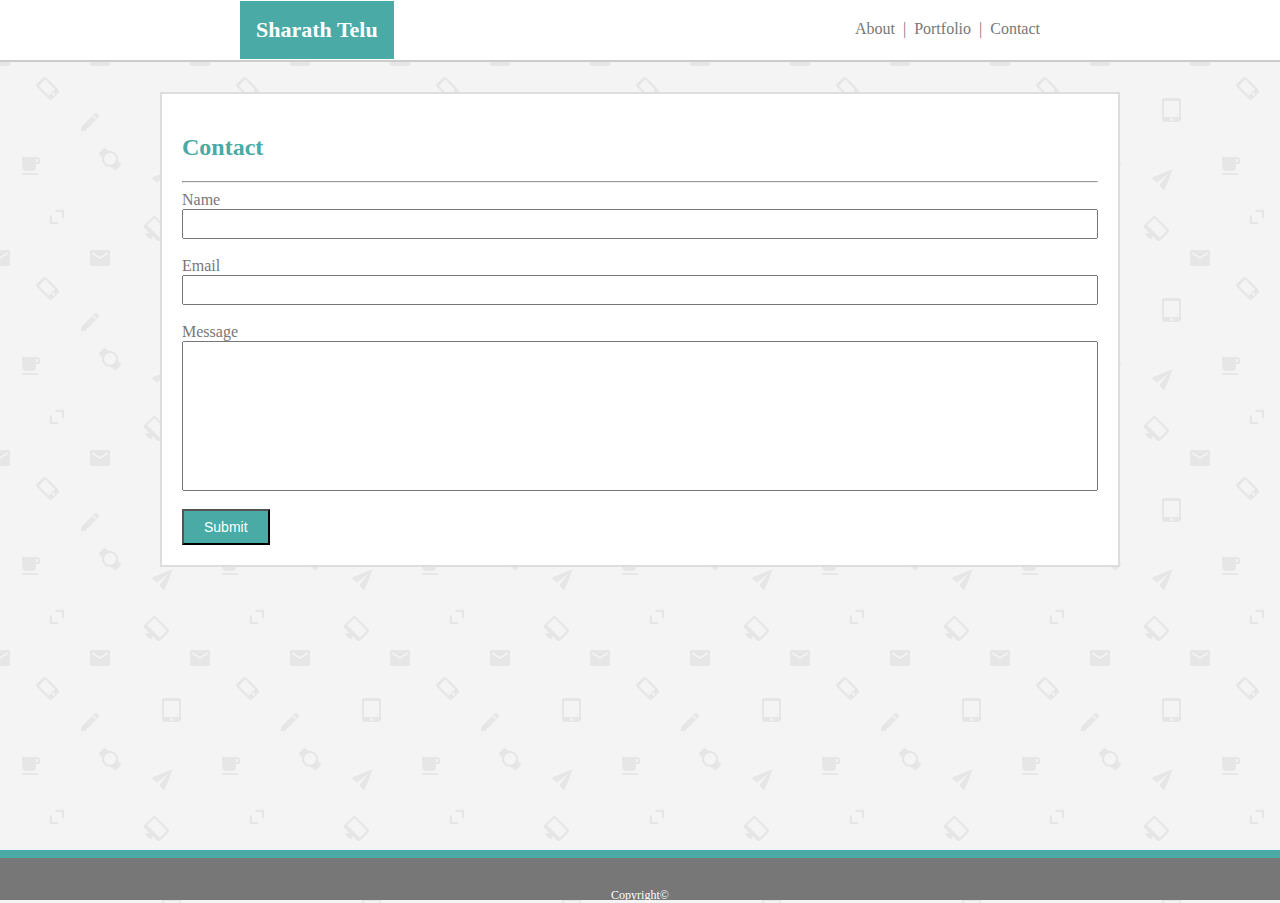
<file: contact.html>
<!DOCTYPE html>
<html lang="en">
<head>
    <meta charset="UTF-8">
    <meta name="viewport" content="width=device-width, initial-scale=1.0">
    <meta http-equiv="X-UA-Compatible" content="ie=edge">
    <title>Portfolio-Responsive</title>
    <link rel="stylesheet" type="text/css" href="assets/css/style.css">
</head>
<body>
    <div>
        <nav class="nav">
            <header class="header">Sharath Telu</header>
            <div class="links">
                <a href="index.html" style="text-decoration: none";>About&nbsp&nbsp|</a>
                <a href="portfolio.html" style="text-decoration: none";>&nbspPortfolio&nbsp&nbsp|</a>
                <a href="contact.html" style="text-decoration: none";>&nbspContact</a>
            </div>
        </nav>
    </div>      
    
    <div class="container">
        <form class="section">
            <h2 class="heading">Contact</h2>
            <hr>
            <div>
                <label>Name</label>
                <br>
                <input id="text-box"type="text" maxlength="25">
                <br><br>
                <label>Email</label>
                <br>
                <input id="text-box"type="text" maxlength="25">
                <br><br>
                <label>Message</label>
                <br>
                <input id="text-box-m"type="text" maxlength="250">
                <br><br>
                <button id="button" type="button">Submit</button>
            </div>
        </form>
    </div>
    <div>
        <footer class="footer">Copyright©</footer>
    </div>
</body>
</html>
</file>
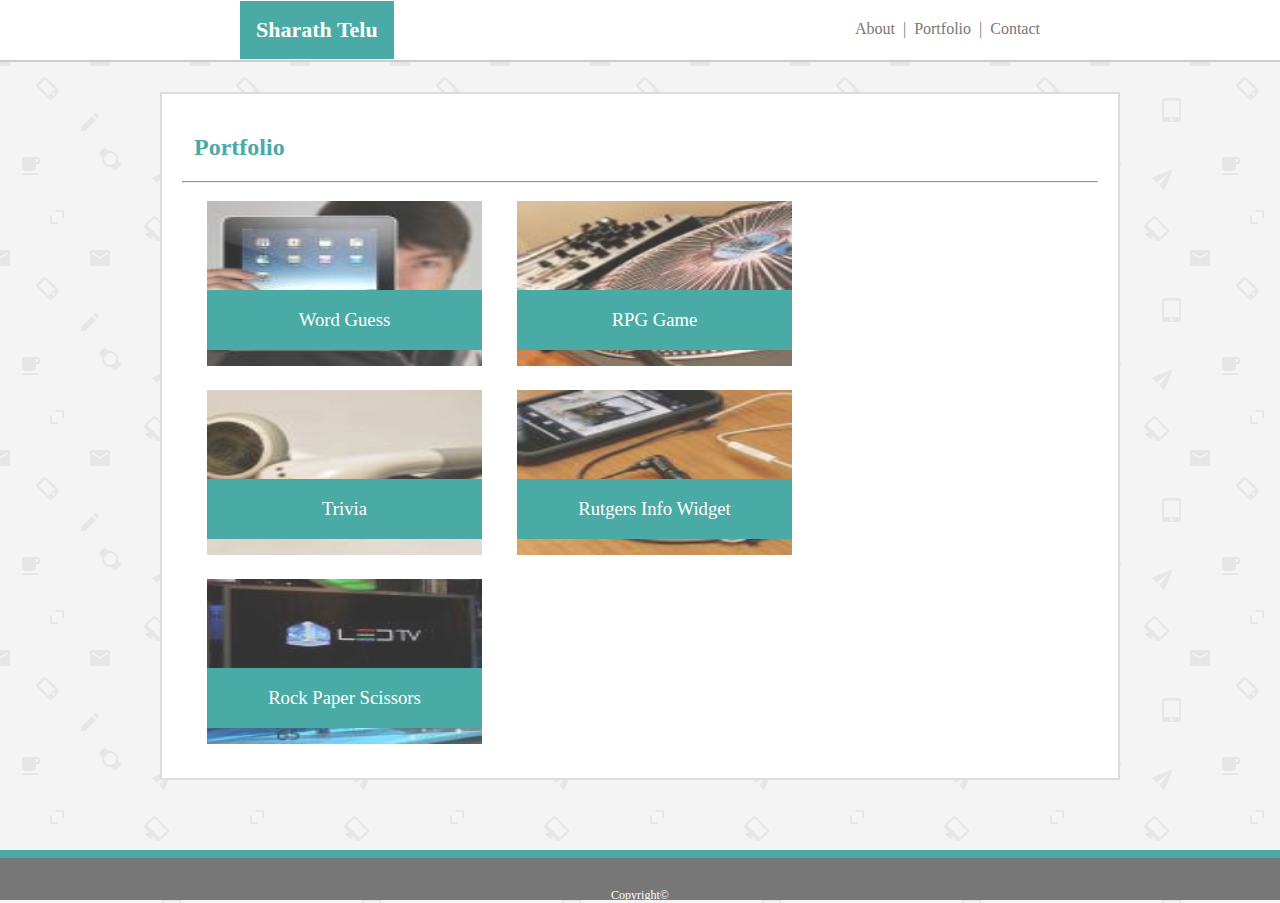
<file: portfolio.html>
<!DOCTYPE html>
<html lang="en">
<head>
    <meta charset="UTF-8">
    <meta name="viewport" content="width=device-width, initial-scale=1.0">
    <meta http-equiv="X-UA-Compatible" content="ie=edge">
    <title>Portfolio-Responsive</title>
    <link rel="stylesheet" type="text/css" href="assets/css/style.css">
</head>
<body>
    <div>
        <nav class="nav">
            <header class="header">Sharath Telu</header>
            <div class="links">
                <a href="index.html" style="text-decoration: none";>About&nbsp&nbsp|</a>
                <a href="portfolio.html" style="text-decoration: none";>&nbspPortfolio&nbsp&nbsp|</a>
                <a href="contact.html" style="text-decoration: none";>&nbspContact</a>
            </div>
        </nav>
    </div> 
    
    <div class="container">
        <div class="section">
        <h2 class="heading">&nbsp&nbspPortfolio</h2>
        <hr>
        <div class="work">    
            <img class="img" src="assets/images/hangman.jpeg">
            <h3 class="img-header">Word Guess</h3>    
        </div>    
        <div class="work">
            <img class="img" src="assets/images/rpg.jpeg">
            <h3 class="img-header">RPG Game</h3>
        </div>
        <div class="work">    
            <img class="img" src="assets/images/trivia.jpeg">
            <h3 class="img-header">Trivia</h3>
        </div>    
        <div class="work">    
            <img class="img" src="assets/images/riw.jpeg">
            <h3 class="img-header">Rutgers Info Widget</h3>
        </div>    
        <div class="work">    
            <img class="img" src="assets/images/rps.jpeg">
            <h3 class="img-header">Rock Paper Scissors</h3>
        </div>    
        </div>  
    </div>
    <div>
        <footer class="footer">Copyright©</footer>
    </div>
</body>
</html>
</file>
<file: assets/css/style.css>
*{
    box-sizing: border-box;
    color: #777777;
}

body {
    padding: 0px;
    margin: 0 auto;
    background-image: url("../images/email-pattern.png");
}

.nav {
    background-color: #ffffff;
    margin: 0 auto;
    padding: 20px 240px 40px 240px;
    border-bottom: 2px solid;
    border-color: #cccccc;
    width: 100%;
}

.header {
    background-color: #4aaaa5;
    color: #ffffff;
    float : left;
    text-align: center;
    padding: 16px;
    margin-top: -19px;
    font-size: 22px;
    font-weight: bold;
}

.links {
    float: right;
    text-decoration: none;
}

.container {
    width: 960px;
    margin: 0 auto;
}

.section {
  width: 960px;
  float: left;
  margin-top: 30px;
  padding: 20px;
  background-color: #ffffff;
  border: 2px solid;
  border-color: #dddddd;
}

.heading {
    color: #4aaaa5;
}
.content {
    margin: 10px 0px 10px 0px;
}
#img {
    width: 150px;
    height: 150px;
    float: left;
    transform: rotate(270deg);
    margin-right: 10px;
} 

#p {
    margin-left: 10px;
    line-height: 32px;
}

.footer {
    background-color: #777777;
    border-top: 08px solid;
    border-top-color: #4aaaa5;
    position: absolute;
    bottom: 0;
    width: 100%;
    color: #ffffff;
    text-align: center;
    font-size: 12px;
    padding: 30px 0px 0px 0px;
    height: 50px;
}

#text-box {
    width: 100%;
    height: 30px;
    font-size: 16px;
    font-family: monospace;
}

#text-box-m {
    width: 100%;
    height: 150px;
    font-size: 16px;
    font-family: monospace;
}

#button {
    background-color: #4aaaa5;
    padding: 08px 20px;
    font-size: 14px;
    color: #ffffff;
}

.work {
    position: relative;
    float: left;
    width: 275px;
    margin: 10px 10px 10px 25px;
    overflow: auto;
  }
  
  .work:nth-child(even) {
    margin-right: 20px;
  }
  
  .work img {
    height: 165px;
    width: 275px;
    border: 0 none;
    opacity: 0.8;
  }
  
  .work h3 {
    position: absolute;
    bottom: 20px;
    width: 100%;
    padding: 15px;
    margin-bottom: 0;
    font-weight: 300;
    line-height: 30px;
    color: #ffffff;
    text-align: center;
    background: #4aaaa5;
    border-bottom: 0;
  }

  /*Could not complete sticky footer, scrolling and comments.*/
  
  @media (max-width: 980px) {
       .links {
           margin: 0px -200px;
        }
        .header {
           margin: -19px -200px;
        }
        
        .container {
            margin: 10px 40px;
        }
        
        .section {
            width: 600px;
        }
        #p {
            font-size: 1rem;
            line-height: 1.5em;
        }

    }
  
  @media (max-width: 768px) {
    .links {
        margin: 0px -220px;
     }
     .header {
        margin: -19px -220px;
     }
     
     .container {
         margin: 5px 20px;
     }
     
     .section {
         width: 725px;
     }
     #p {
         font-size: 1rem;
         line-height: 1.5em;
     }

  }
  
  @media (max-width: 640px) {
    .nav {
        padding: 20px 20px 80px 20px;
    }
    
    .header {
     margin: -19px;
     width: 640px;
    position: static;
    
    }
    
    .links {
        margin: 30px -220px;
        width: 100%;
    }  
     
    .container {
        width: 600px;
    }
        
     .section {
         width: 600px;
         margin-top: 10px;
     }
     #p {
         font-size: 0.95rem;
         line-height: 1.5em;
     }
  
     #img {
         clear: both;
         float: none;
         height: 200px;
         width: 200px;
         margin: 0px 10px;
        }
    }
</file>
